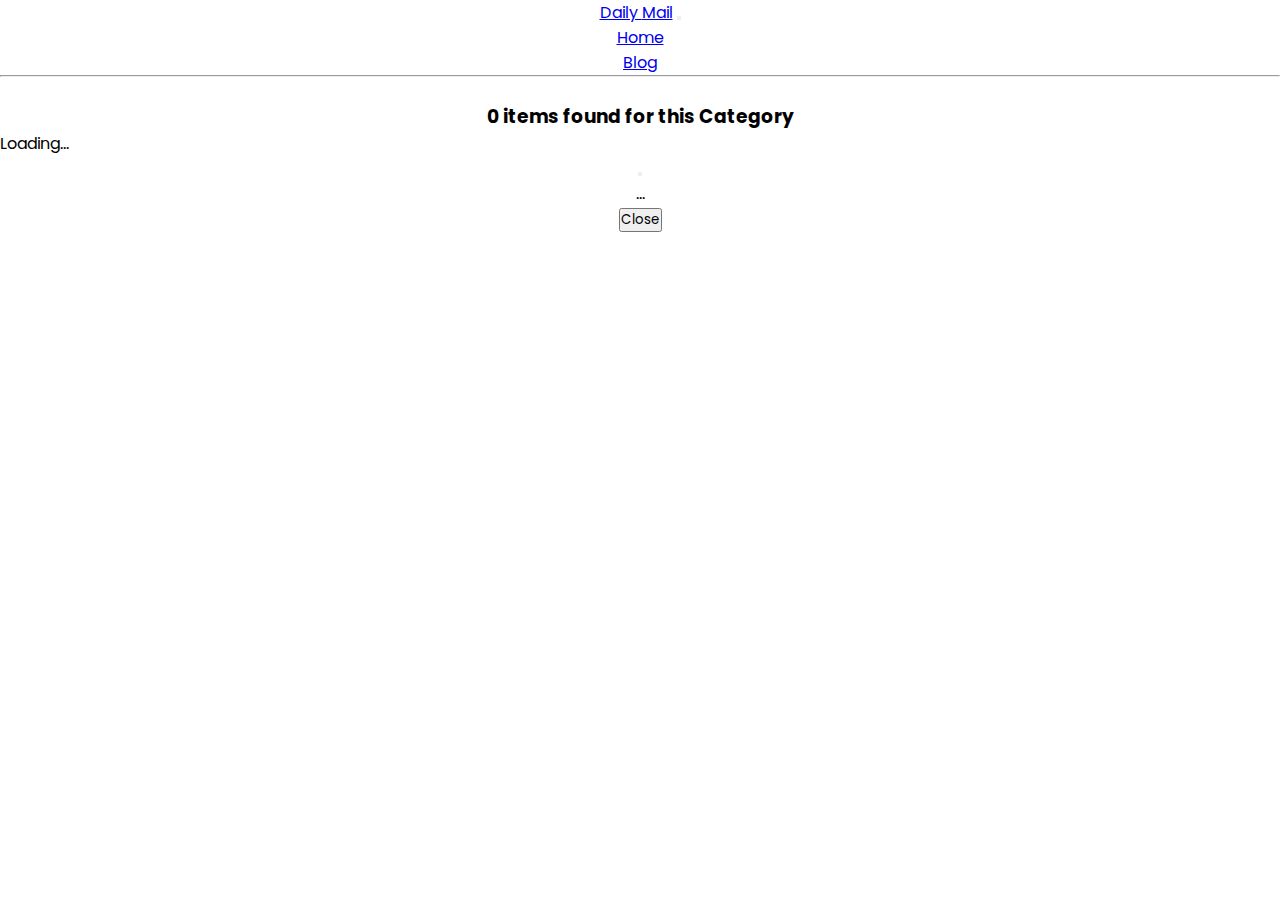
<file: index.html>
<!doctype html>
<html lang="en">
  <head>
    <meta charset="utf-8">
    <meta name="viewport" content="width=device-width, initial-scale=1">
    <title>Daily Mail Online News Portal</title>
    <link href="https://cdn.jsdelivr.net/npm/bootstrap@5.2.0/dist/css/bootstrap.min.css" rel="stylesheet" integrity="sha384-gH2yIJqKdNHPEq0n4Mqa/HGKIhSkIHeL5AyhkYV8i59U5AR6csBvApHHNl/vI1Bx" crossorigin="anonymous">
    <!-- Google Font Link -->
    <link rel="preconnect" href="https://fonts.googleapis.com">
    <link rel="preconnect" href="https://fonts.gstatic.com" crossorigin>
    <link href="https://fonts.googleapis.com/css2?family=Poppins:wght@600&display=swap" rel="stylesheet">
    <!-- Css File Link -->
    <link rel="stylesheet" href="style/style.css">
  </head>
  <body>
    <!-- NavBar Section -->
    <header class="container mt-4">
        <nav class="navbar navbar-expand-lg">
            <div class="container-fluid">
                <a class="navbar-brand" href="#"><span class="text-primary">Daily </span>Mail</a>
                <button class="navbar-toggler" type="button" data-bs-toggle="collapse" data-bs-target="#navbarSupportedContent" aria-controls="navbarSupportedContent" aria-expanded="false" aria-label="Toggle navigation">
                <span class="navbar-toggler-icon"></span>
                </button>
                <div class="collapse navbar-collapse" id="navbarSupportedContent">
                <ul class="navbar-nav ms-auto mb-2 mb-lg-0">
                    <li class="nav-item">
                    <a class="nav-link active text-primary" aria-current="page" href="#">Home</a>
                    </li>
                    <li class="nav-item">
                    <a class="nav-link" href="blog.html">Blog</a>
                    </li>
            </div>
            </nav>
    </header>
    <hr class="w-75 d-block mx-auto">
    <main>
        <!-- ul Section -->
        <section class="container mt-5">
            <div id="menu-Container">
                <ul class="nav">
                </ul>
            </div>
        </section>
        <section class="container mt-5 mb-5">
            <h3><span id="counter">0</span> items found for this Category</h3>
        </section>
      
      <!-- Spinner Section -->
      <section>
        <div id="loadSpinner" class="text-center mt-5 d-none">
          <div class="spinner-border" role="status">
            <span class="visually-hidden">Loading...</span>
          </div>
        </div>
      </section>
        

        <!-- News Card -->
        <section class="container mt-5">
           <div id="displayNewsContainer" class="row row-cols-1 row-cols-md-2 g-4">
           </div>
        </section>

        <!-- Modal Section -->
        <section class="container">
         

            <!-- Modal -->
            <div class="modal fade" id="newsDetailModal" tabindex="-1" aria-labelledby="newsDetailLabel" aria-hidden="true">
              <div class="modal-dialog">
                <div class="modal-content">
                  <div class="modal-header">
                    <h5 id="modal-title" class="modal-title" id="newsDetailLabel"></h5>
                    <button type="button" class="btn-close" data-bs-dismiss="modal" aria-label="Close"></button>
                  </div>
                  <div id="modalBody" class="modal-body">
                    ...
                  </div>
                  <div class="modal-footer">
                    <button type="button" class="btn btn-secondary" data-bs-dismiss="modal">Close</button>
                    
                  </div>
                </div>
              </div>
            </div>
        </section>



        
    </main>




   
    <!-- Script Link -->
    <script src="https://cdn.jsdelivr.net/npm/bootstrap@5.2.0/dist/js/bootstrap.bundle.min.js" integrity="sha384-A3rJD856KowSb7dwlZdYEkO39Gagi7vIsF0jrRAoQmDKKtQBHUuLZ9AsSv4jD4Xa" crossorigin="anonymous"></script>
    <script src="js/app.js"></script>
  </body>
</html>
</file>
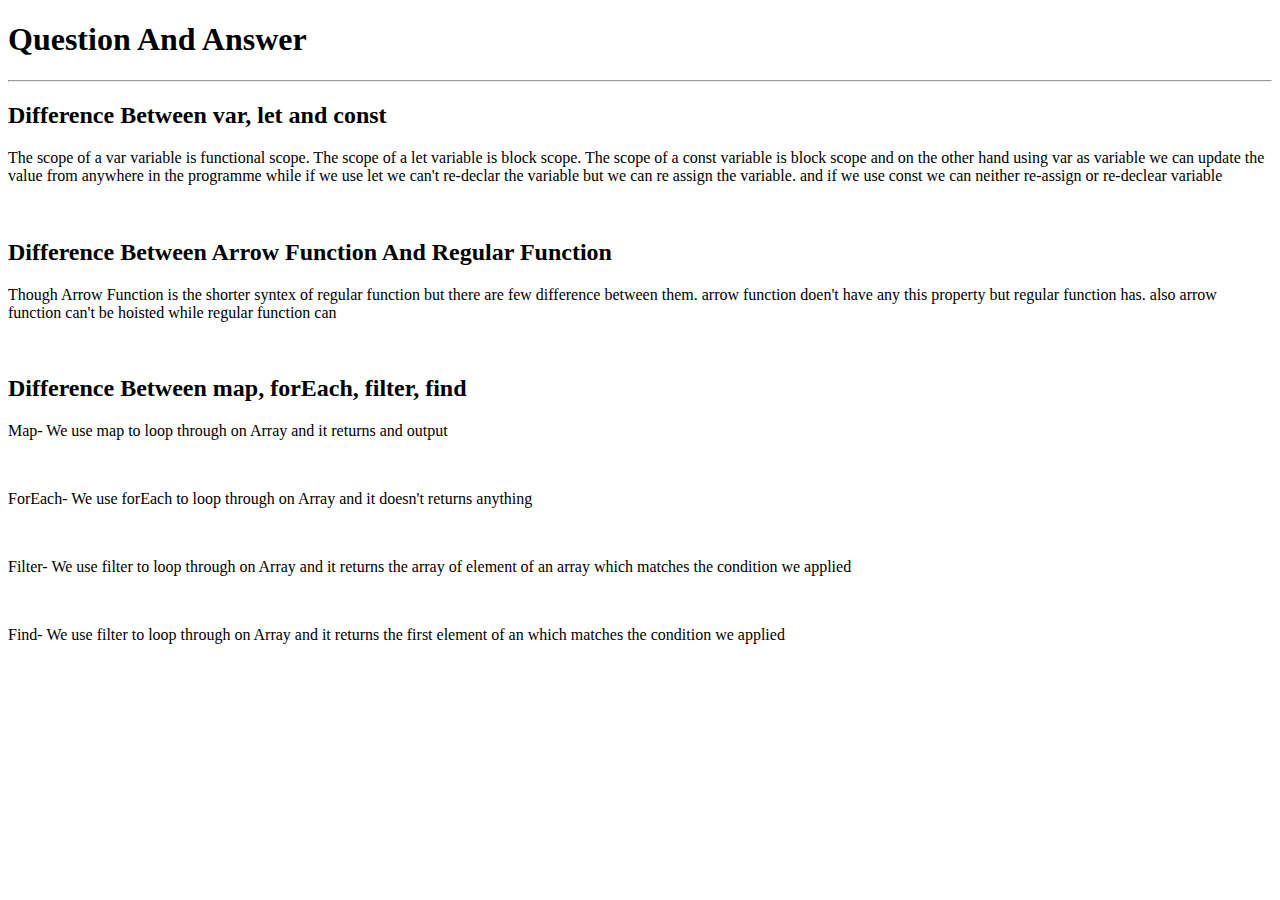
<file: blog.html>
<!DOCTYPE html>
<html lang="en">
<head>
    <meta charset="UTF-8">
    <meta http-equiv="X-UA-Compatible" content="IE=edge">
    <meta name="viewport" content="width=device-width, initial-scale=1.0">
    <title>Blog Section Added</title>
     <link href="https://cdn.jsdelivr.net/npm/bootstrap@5.2.0/dist/css/bootstrap.min.css" rel="stylesheet" integrity="sha384-gH2yIJqKdNHPEq0n4Mqa/HGKIhSkIHeL5AyhkYV8i59U5AR6csBvApHHNl/vI1Bx" crossorigin="anonymous">
</head>
<body>
    <header>
        <h1 class="text-center mt-5 mb-5">Question And Answer</h1>
        <hr>
    </header>
    <main class="container text-center">
        <h2>Difference Between var, let and const</h2>
        <p>The scope of a var variable is functional scope. The scope of a let variable is block scope. The scope of a const variable is block scope and on the other hand using var as variable we can update the value from anywhere in the programme while if we use let we can't re-declar the variable but we can re assign the variable. and if we use const we can neither re-assign or re-declear variable</p><br>

        <h2>Difference Between Arrow Function And Regular Function</h2>
        <p>Though Arrow Function is the shorter syntex of regular function but there are few difference between them. arrow function doen't have any this property but regular function has. also arrow function can't be hoisted while regular function can</p><br>


        <h2>Difference Between map, forEach, filter, find</h2>
        <p>Map- We use map to loop through on Array and it returns and output</p><br>
        <p>ForEach- We use forEach to loop through on Array and it doesn't returns anything</p><br>
        <p>Filter- We use filter to loop through on Array and it returns the array of element of an array which matches the condition we applied</p><br>
        <p>Find- We use filter to loop through on Array and it returns the first element of an which matches the condition we applied</p><br>

    </main>
    

<script src="https://cdn.jsdelivr.net/npm/bootstrap@5.2.0/dist/js/bootstrap.bundle.min.js" integrity="sha384-A3rJD856KowSb7dwlZdYEkO39Gagi7vIsF0jrRAoQmDKKtQBHUuLZ9AsSv4jD4Xa" crossorigin="anonymous"></script>
</body>
</html>
</file>
<file: style/style.css>
*{
    margin: 0;
    padding: 0;
    font-family: 'Poppins', sans-serif;
}


.container{
    text-align: center;
}

.nav{
    display: inline-block;
    justify-content: space-evenly;
}

.author-image{
    border-radius: 50px;
    width: 80px;
}
</file>
